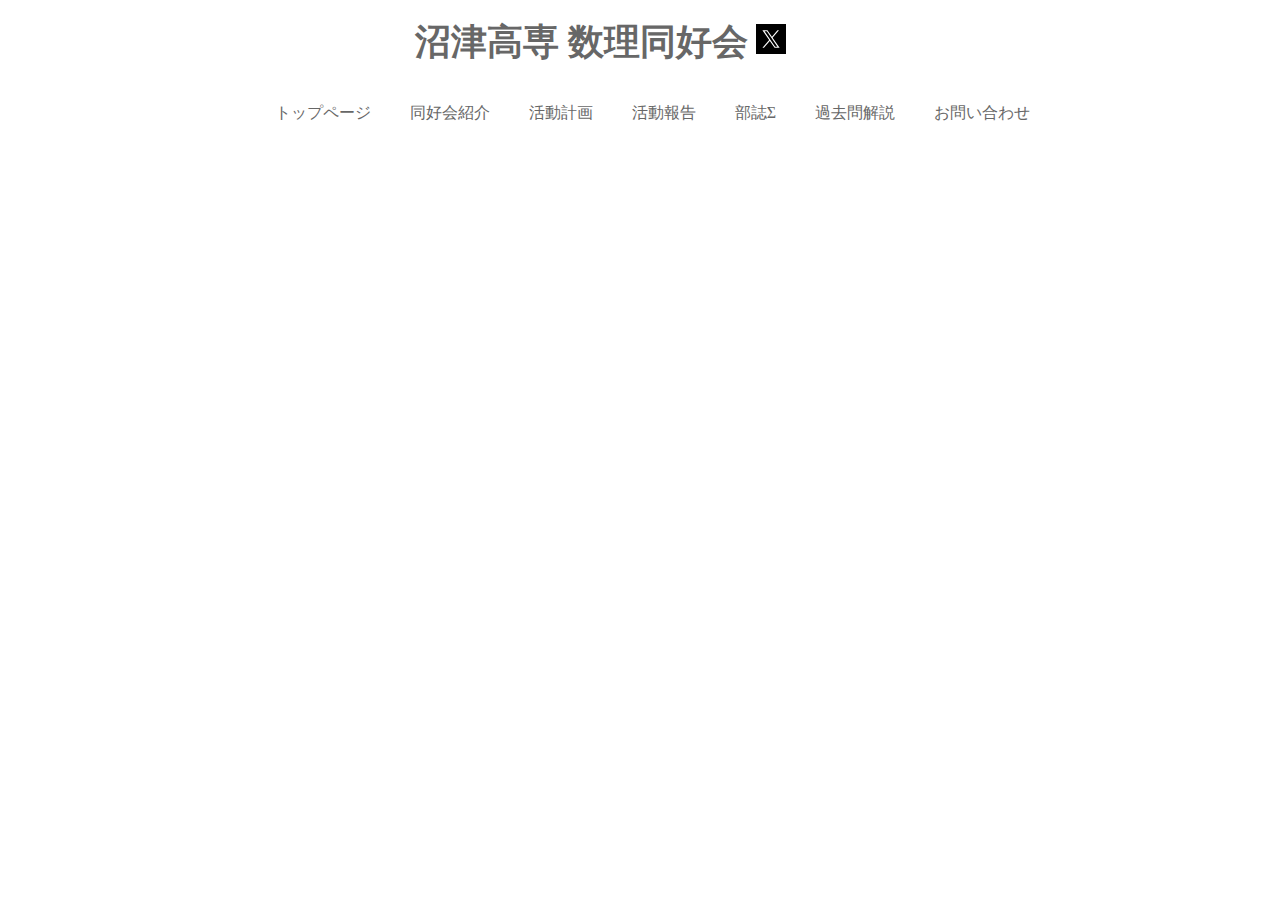
<file: header.html>
<!DOCTYPE html>
<html>
<head>
    <meta charset="UTF-8">
    <link rel="stylesheet" href="header.css"> 
    <title>沼津高専 数理同好会</title>
    <meta name="viewport" content="width=device-width, initial-scale=1.0"></meta>
    <meta http-equiv="X-UA-Compatible" content="IE=edge"></meta>
</head>

<body>
    <header>
        <h1 class="headline">
            <p>沼津高専 数理同好会</p>
            <div class="social">
                <li class="l-globalHeader_snsItem">
                    <a target="_blank" href="https://x.com/NIT_clubmath">
                        <svg width="30" height="30" id="_レイヤー_2" data-name="レイヤー 2" xmlns="http://www.w3.org/2000/svg" viewBox="0 0 300 300">
                            <g id="_レイヤー_1-2" data-name="レイヤー 1">
                              <g>
                                <rect width="300" height="300"/>
                                <path class="cls-1" d="m166.05,136.58l63.63-74.42h-15.06l-55.31,64.7-44.85-64.7h-50.69l67.55,97.44-66.89,78.24h15.06l58.57-68.51,47.49,68.51h50.69l-70.19-101.26Zm-80.51-62.84h23.21l105.72,152.51h-23.21L85.53,73.74Z"/>
                              </g>
                            </g>
                          </svg>
                    </a>
                </li>
            </div>
        </h1>
        <nav>
            <ul class="nav-list">
                <li class="nav-list-item"><a href="index.html">トップページ</a></li>
                <li class="nav-list-item"><a href="index.html">同好会紹介</a></li>
                <li class="nav-list-item"><a href="index.html">活動計画</a></li>
                <li class="nav-list-item"><a href="index.html">活動報告</a></li>
                <li class="nav-list-item"><a href="index.html">部誌Σ</a></li>
                <li class="nav-list-item"><a href="index.html">過去問解説</a></li>
                <li class="nav-list-item"><a href="index.html">お問い合わせ</a></li>
            </ul>
        </nav>

    </header>

</body>
</html>
</file>
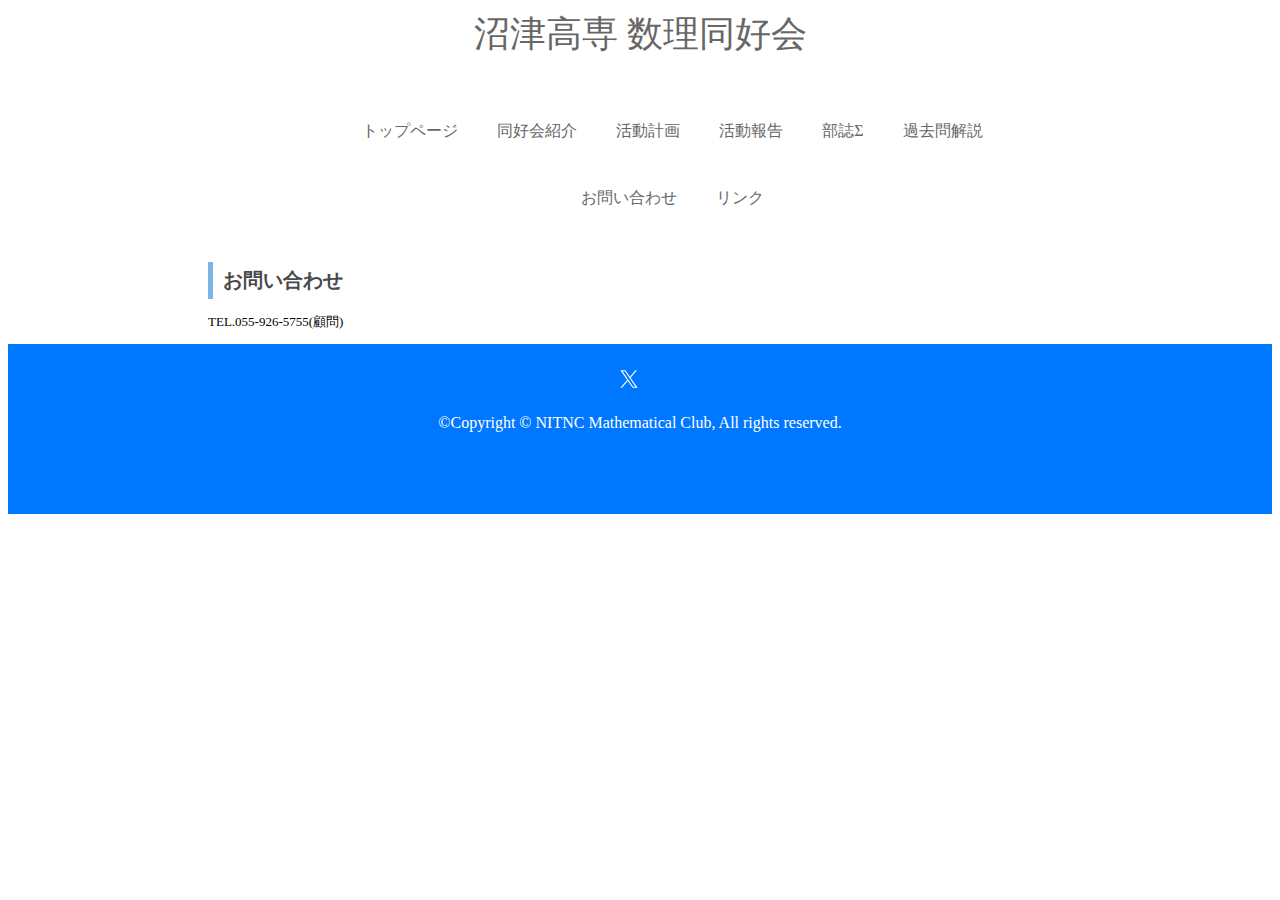
<file: inquiry.html>
<!DOCTYPE html>
<html>
<head>
    <meta charset="UTF-8">
    <link rel="stylesheet" href="paragraph.css">
    <link rel="stylesheet" href="header.css">
    <link rel="stylesheet" href="footer.css">
    <link rel="stylesheet" href="margin.css">
    <title>沼津高専 数理同好会</title>
    <meta http-equiv="X-UA-Compatible" content="IE=edge"></meta>
    <meta name="viewport" content="width=device-width, initial-scale=1.0"></meta>
    <script src="https://code.jquery.com/jquery-3.2.1.min.js"></script>
</head>



<body>
    <div id="main">
        <script src="include.js"></script>
        <script>header();</script>

        <h1 class="main-paragraph">お問い合わせ</h1>
        <h3 class="main-text">TEL.055-926-5755(顧問)</h3>

    </div>

    <script>foooooter();</script>

</body>
</html>
</file>
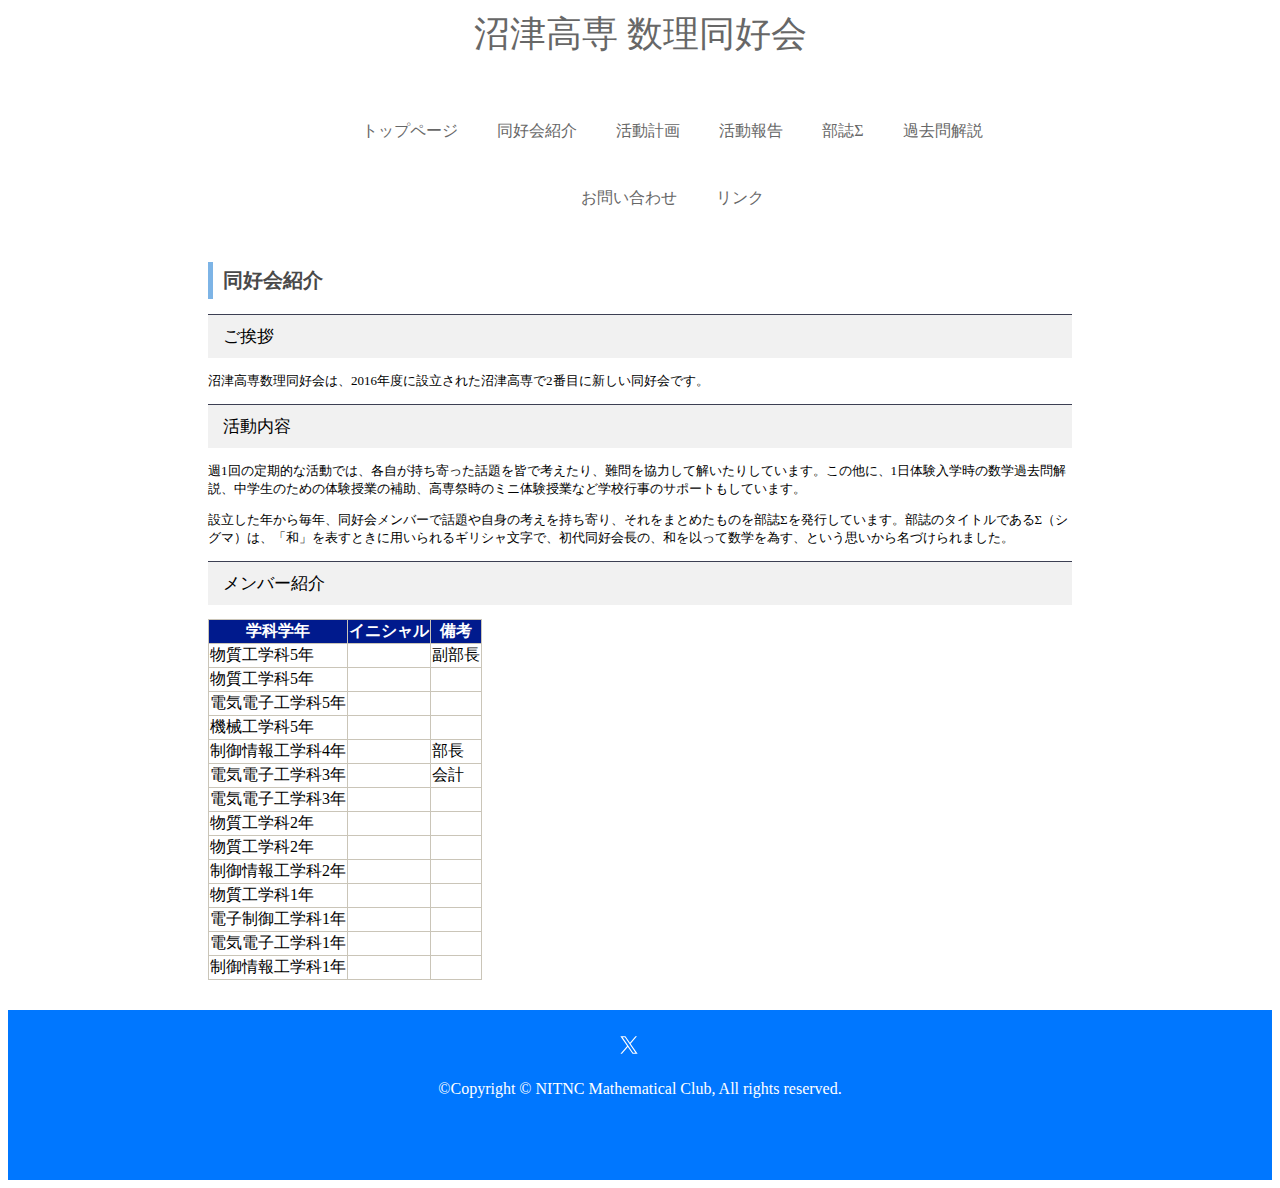
<file: introduce.html>
<!DOCTYPE html>
<html>
<head>
    <meta charset="UTF-8">
    <link rel="stylesheet" href="paragraph.css">
    <link rel="stylesheet" href="header.css">
    <link rel="stylesheet" href="footer.css">
    <link rel="stylesheet" href="margin.css">
    <link rel="stylesheet" href="membertable.css">
    <title>沼津高専 数理同好会</title>
    <meta http-equiv="X-UA-Compatible" content="IE=edge"></meta>
    <meta name="viewport" content="width=device-width, initial-scale=1.0"></meta>
    <script src="https://code.jquery.com/jquery-3.2.1.min.js"></script>
</head>



<body>
    <div id="main">
        <script src="include.js"></script>
        <script>header();</script>

        <h1 class="main-paragraph">同好会紹介</h1>
        <h2 class="sub-paragraph">ご挨拶</h2>
        <h3 class="main-text">沼津高専数理同好会は、2016年度に設立された沼津高専で2番目に新しい同好会です。</h3>
        <h2 class="sub-paragraph">活動内容</h2>
        <h3 class="main-text">週1回の定期的な活動では、各自が持ち寄った話題を皆で考えたり、難問を協力して解いたりしています。この他に、1日体験入学時の数学過去問解説、中学生のための体験授業の補助、高専祭時のミニ体験授業など学校行事のサポートもしています。</h3>
        <h3 class="main-text">設立した年から毎年、同好会メンバーで話題や自身の考えを持ち寄り、それをまとめたものを部誌Σを発行しています。部誌のタイトルであるΣ（シグマ）は、「和」を表すときに用いられるギリシャ文字で、初代同好会長の、和を以って数学を為す、という思いから名づけられました。</h3>
        <h2 class="sub-paragraph">メンバー紹介</h2>
        <link rel="mambertable" href="footer.css">
        <table class="member" border="1">
            <tr>
                <th>学科学年</th><th>イニシャル</th><th>備考</th>
            </tr>
            <tr>
                <td>物質工学科5年</td><td></td><td>副部長</td>
            </tr>
            <tr>
                <td>物質工学科5年</td><td></td><td></td>
            </tr>
            <tr>
                <td>電気電子工学科5年</td><td></td><td></td>
            </tr>
            <tr>
                <td>機械工学科5年</td><td></td><td></td>
            </tr>
            <tr>
                <td>制御情報工学科4年</td><td></td><td>部長</td>
            </tr>
            <tr>
                <td>電気電子工学科3年</td><td></td><td>会計</td>
            </tr>
            <tr>
                <td>電気電子工学科3年</td><td></td><td></td>
            </tr>
            <tr>
                <td>物質工学科2年</td><td></td><td></td>
            </tr>
            <tr>
                <td>物質工学科2年</td><td></td><td></td>
            </tr>
            <tr>
                <td>制御情報工学科2年</td><td></td><td></td>
            </tr>
            <tr>
                <td>物質工学科1年</td><td></td><td></td>
            </tr>
            <tr>
                <td>電子制御工学科1年</td><td></td><td></td>
            </tr>
            <tr>
                <td>電気電子工学科1年</td><td></td><td></td>
            </tr>
            <tr>
                <td>制御情報工学科1年</td><td></td><td></td>
            </tr>
        </table>
    </div>

    <script>foooooter();</script>

</body>
</html>
</file>
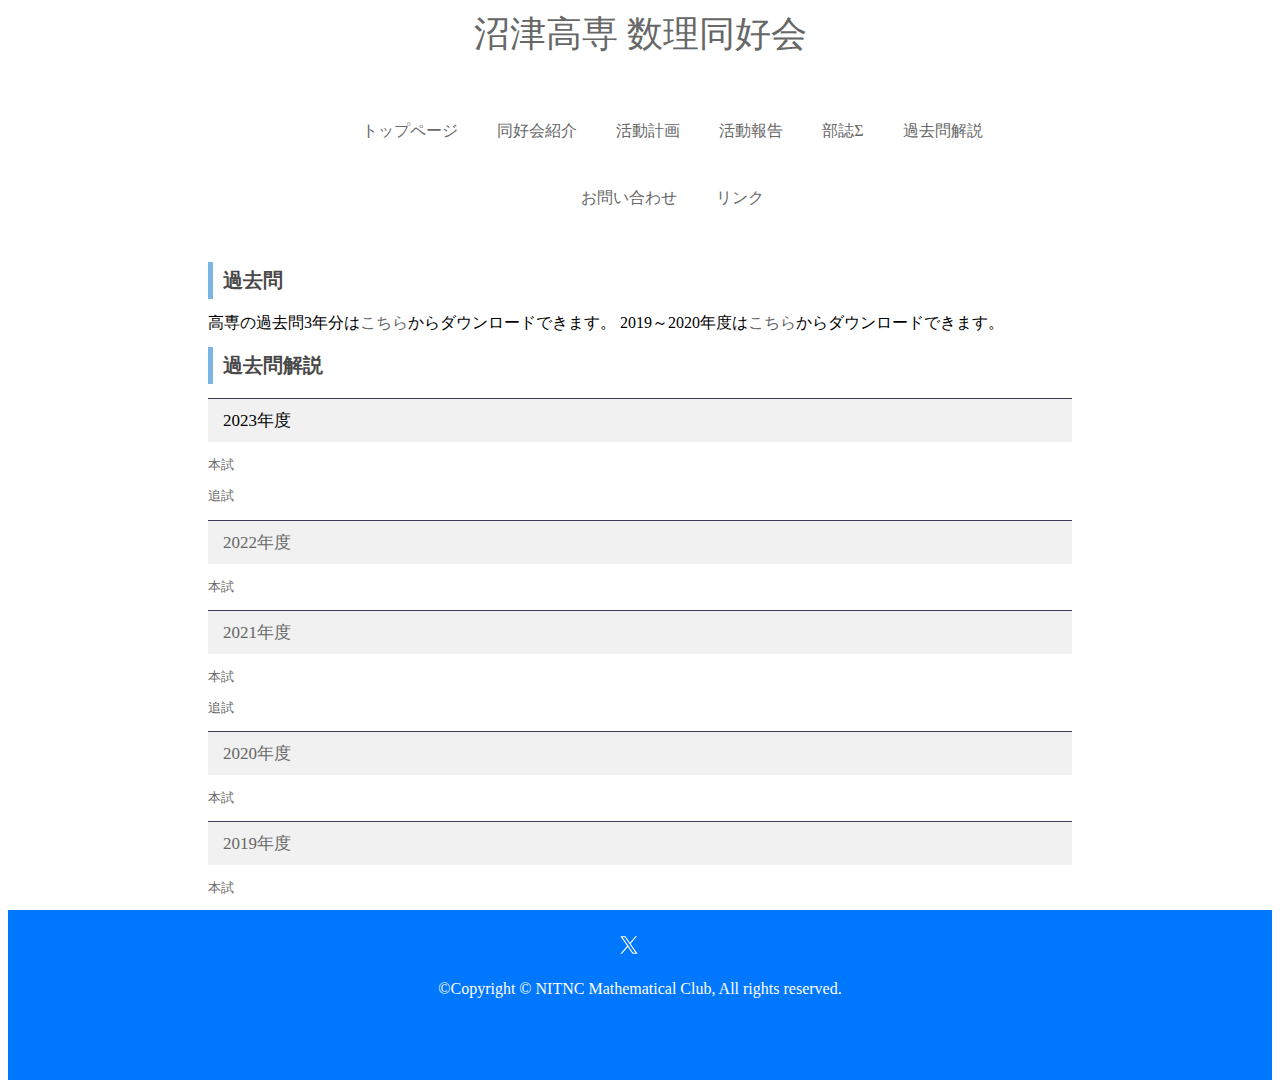
<file: kaisetsu.html>
<!DOCTYPE html>
<html>
<head>
    <meta charset="UTF-8">
    <link rel="stylesheet" href="paragraph.css">
    <link rel="stylesheet" href="header.css">
    <link rel="stylesheet" href="footer.css">
    <link rel="stylesheet" href="margin.css">
    <title>沼津高専 数理同好会</title>
    <meta http-equiv="X-UA-Compatible" content="IE=edge"></meta>
    <meta name="viewport" content="width=device-width, initial-scale=1.0"></meta>
    <script src="https://code.jquery.com/jquery-3.2.1.min.js"></script>
</head>



<body>
    <div id="main">
        <script src="include.js"></script>
        <script>header();</script>

        <h1 class="main-paragraph">過去問</h1>
        高専の過去問3年分は<a href="https://www.kosen-k.go.jp/exam/admissions/kosen_navi.html">こちら</a>からダウンロードできます。
        2019～2020年度は<a href="https://web.archive.org/web/20200524100033/https://www.kosen-k.go.jp/exam/admissions/kosen_navi.html">こちら</a>からダウンロードできます。
        <h1 class="main-paragraph">過去問解説</h1>
        <h2 class="sub-paragraph">2023年度</h2>
        <h3 class="main-text"><a href="past_exams_answer\R5本試.pdf">本試</h3>
        <h3 class="main-text"><a href="past_exams_answer\2023tsuishi.pdf">追試</h3>
        <h2 class="sub-paragraph">2022年度</h2>
        <h3 class="main-text"><a href="past_exams_answer\R4本試　.pdf">本試</h3>
        <h2 class="sub-paragraph">2021年度</h2>
        <h3 class="main-text"><a href="past_exams_answer\R3 数学 本試験.pptx">本試</h3>
        <h3 class="main-text"><a href="past_exams_answer\R3 数学 追試験.pptx">追試</h3>
        <h2 class="sub-paragraph">2020年度</h2>
        <h3 class="main-text"><a href="past_exams_answer\R2本試.pdf">本試</h3>
        <h2 class="sub-paragraph">2019年度</h2>
        <h3 class="main-text"><a href="past_exams_answer\H31本試.pdf">本試</h3>
    </div>

    <script>foooooter();</script>

</body>
</html>
</file>
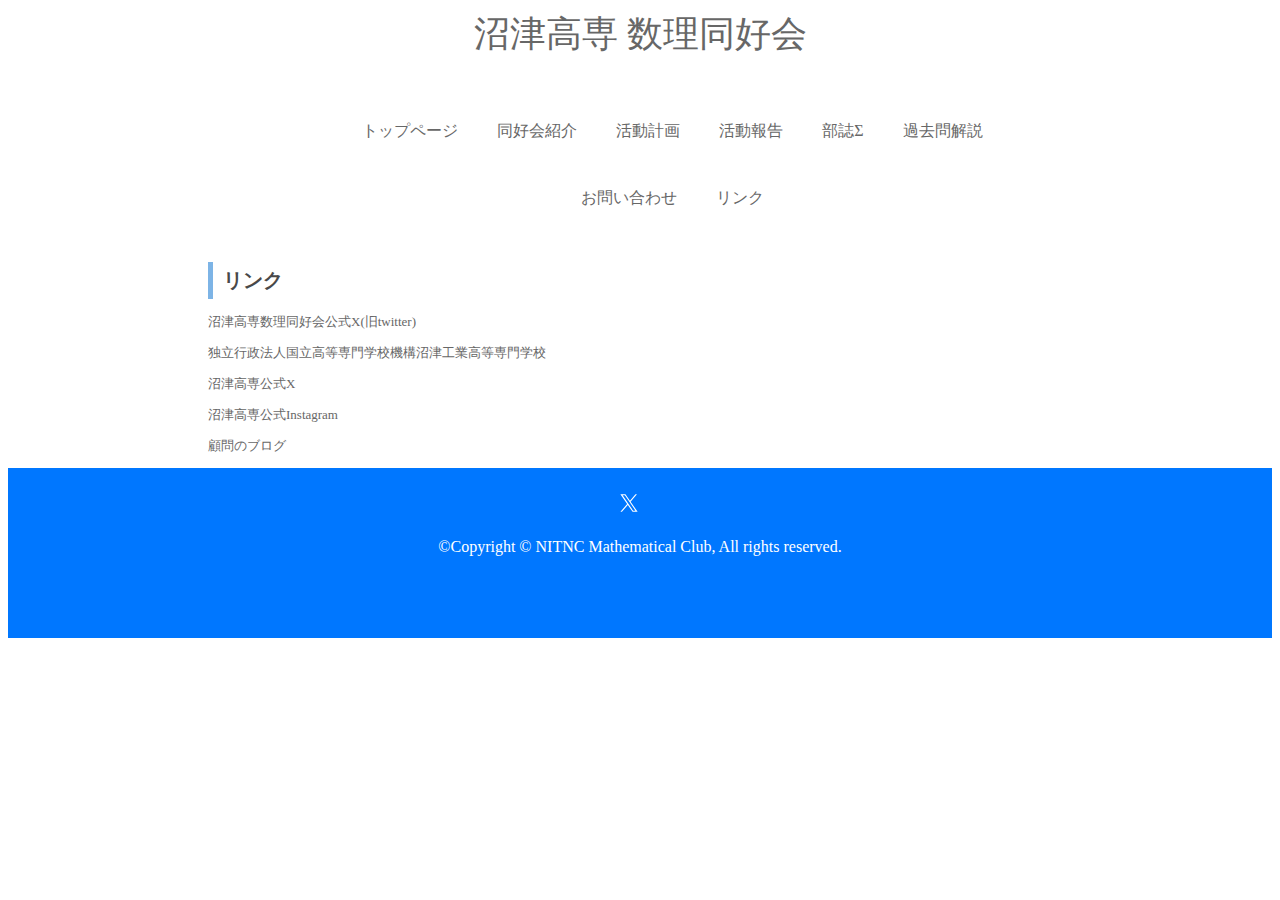
<file: links.html>
<!DOCTYPE html>
<html>
<head>
    <meta charset="UTF-8">
    <link rel="stylesheet" href="paragraph.css">
    <link rel="stylesheet" href="header.css">
    <link rel="stylesheet" href="footer.css">
    <link rel="stylesheet" href="margin.css">
    <title>沼津高専 数理同好会</title>
    <meta http-equiv="X-UA-Compatible" content="IE=edge"></meta>
    <meta name="viewport" content="width=device-width, initial-scale=1.0"></meta>
    <script src="https://code.jquery.com/jquery-3.2.1.min.js"></script>
</head>



<body>
    <div id="main">
        <script src="include.js"></script>
        <script>header();</script>
        <h1 class="main-paragraph">リンク</h1>
        <h3 class="main-text"><a href="https://x.com/NIT_clubmath">沼津高専数理同好会公式X(旧twitter)</a></h3>
        <h3 class="main-text"><a href="https://www.numazu-ct.ac.jp/">独立行政法人国立高等専門学校機構沼津工業高等専門学校</a></h3>
        <h3 class="main-text"><a href="https://x.com/NIT_NumazuKOSEN">沼津高専公式X</a></h3>
        <h3 class="main-text"><a href="https://www.instagram.com/nit_numazukosen/">沼津高専公式Instagram</a></h3>
        <h3 class="main-text"><a href="https://user.numazu-ct.ac.jp/~m-suzuki/">顧問のブログ</a></h3>



    </div>

    <script>foooooter();</script>

</body>
</html>
</file>
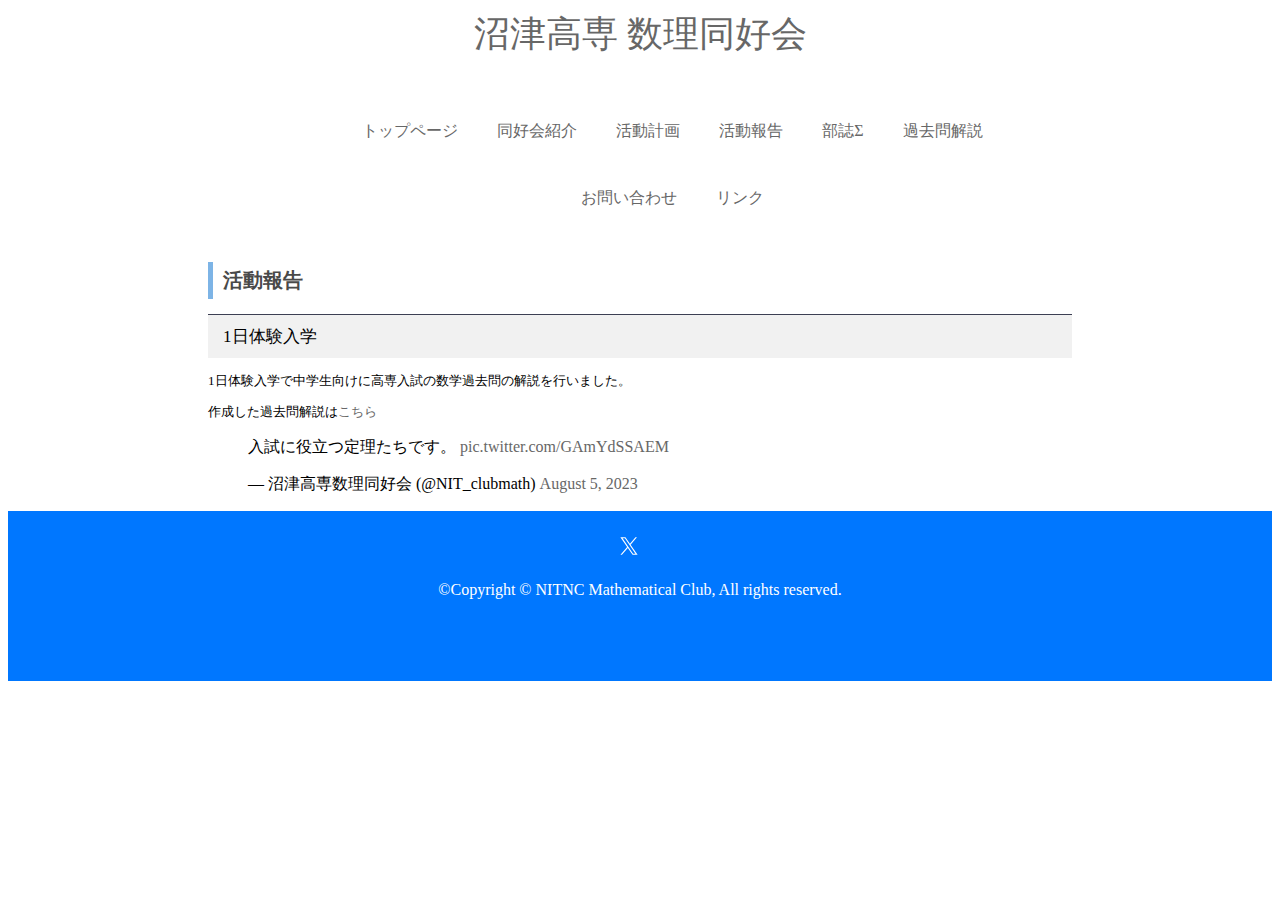
<file: report.html>
<!DOCTYPE html>
<html>
<head>
    <meta charset="UTF-8">
    <link rel="stylesheet" href="paragraph.css">
    <link rel="stylesheet" href="header.css">
    <link rel="stylesheet" href="footer.css">
    <link rel="stylesheet" href="margin.css">
    <title>沼津高専 数理同好会</title>
    <meta http-equiv="X-UA-Compatible" content="IE=edge"></meta>
    <meta name="viewport" content="width=device-width, initial-scale=1.0"></meta>
    <script src="https://code.jquery.com/jquery-3.2.1.min.js"></script>
</head>



<body>
    <div id="main">
        <script src="include.js"></script>
        <script>header();</script>

        <h1 class="main-paragraph">活動報告</h1>
        <h2 class="sub-paragraph">1日体験入学</h2>
        <h3 class="main-text">1日体験入学で中学生向けに高専入試の数学過去問の解説を行いました。</h3>
        <h3 class="main-text">作成した過去問解説は<a href="kaisetsu.html">こちら</a></h3>
        <blockquote class="twitter-tweet">
            <p lang="ja" dir="ltr">入試に役立つ定理たちです。 
                <a href="https://t.co/GAmYdSSAEM">pic.twitter.com/GAmYdSSAEM</a>
            </p>&mdash; 沼津高専数理同好会 (@NIT_clubmath) 
            <a href="https://twitter.com/NIT_clubmath/status/1687714406019538944?ref_src=twsrc%5Etfw">August 5, 2023</a>
        </blockquote>
            <script async src="https://platform.twitter.com/widgets.js" charset="utf-8"></script>
    </div>

    <script>foooooter();</script>

</body>
</html>
</file>
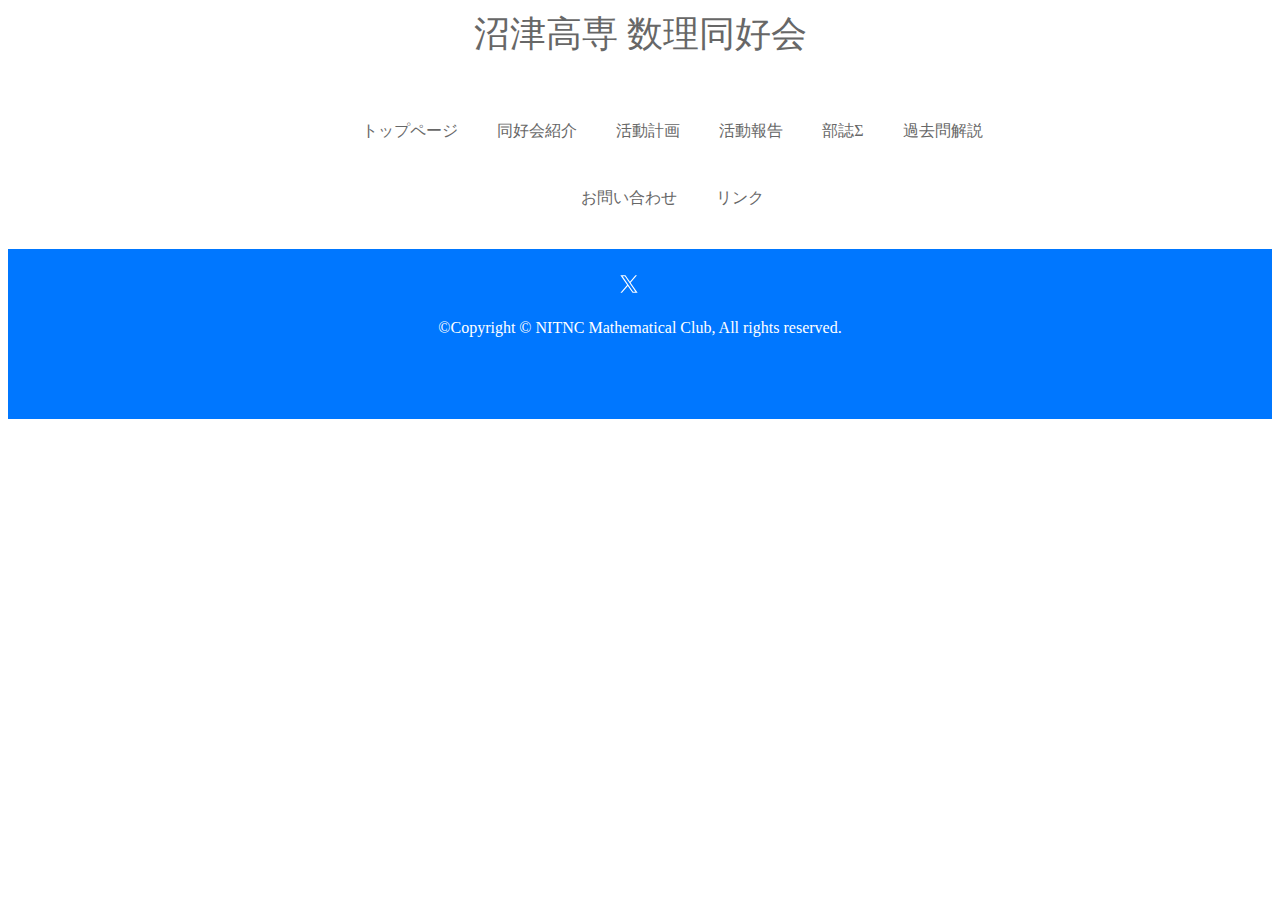
<file: template.html>
<!DOCTYPE html>
<html>
<head>
    <meta charset="UTF-8">
    <link rel="stylesheet" href="paragraph.css">
    <link rel="stylesheet" href="header.css">
    <link rel="stylesheet" href="footer.css">
    <link rel="stylesheet" href="margin.css">
    <title>沼津高専 数理同好会</title>
    <meta http-equiv="X-UA-Compatible" content="IE=edge"></meta>
    <meta name="viewport" content="width=device-width, initial-scale=1.0"></meta>
    <script src="https://code.jquery.com/jquery-3.2.1.min.js"></script>
</head>



<body>
    <div id="main">
        <script src="include.js"></script>
        <script>header();</script>

    </div>

    <script>foooooter();</script>

</body>
</html>
</file>
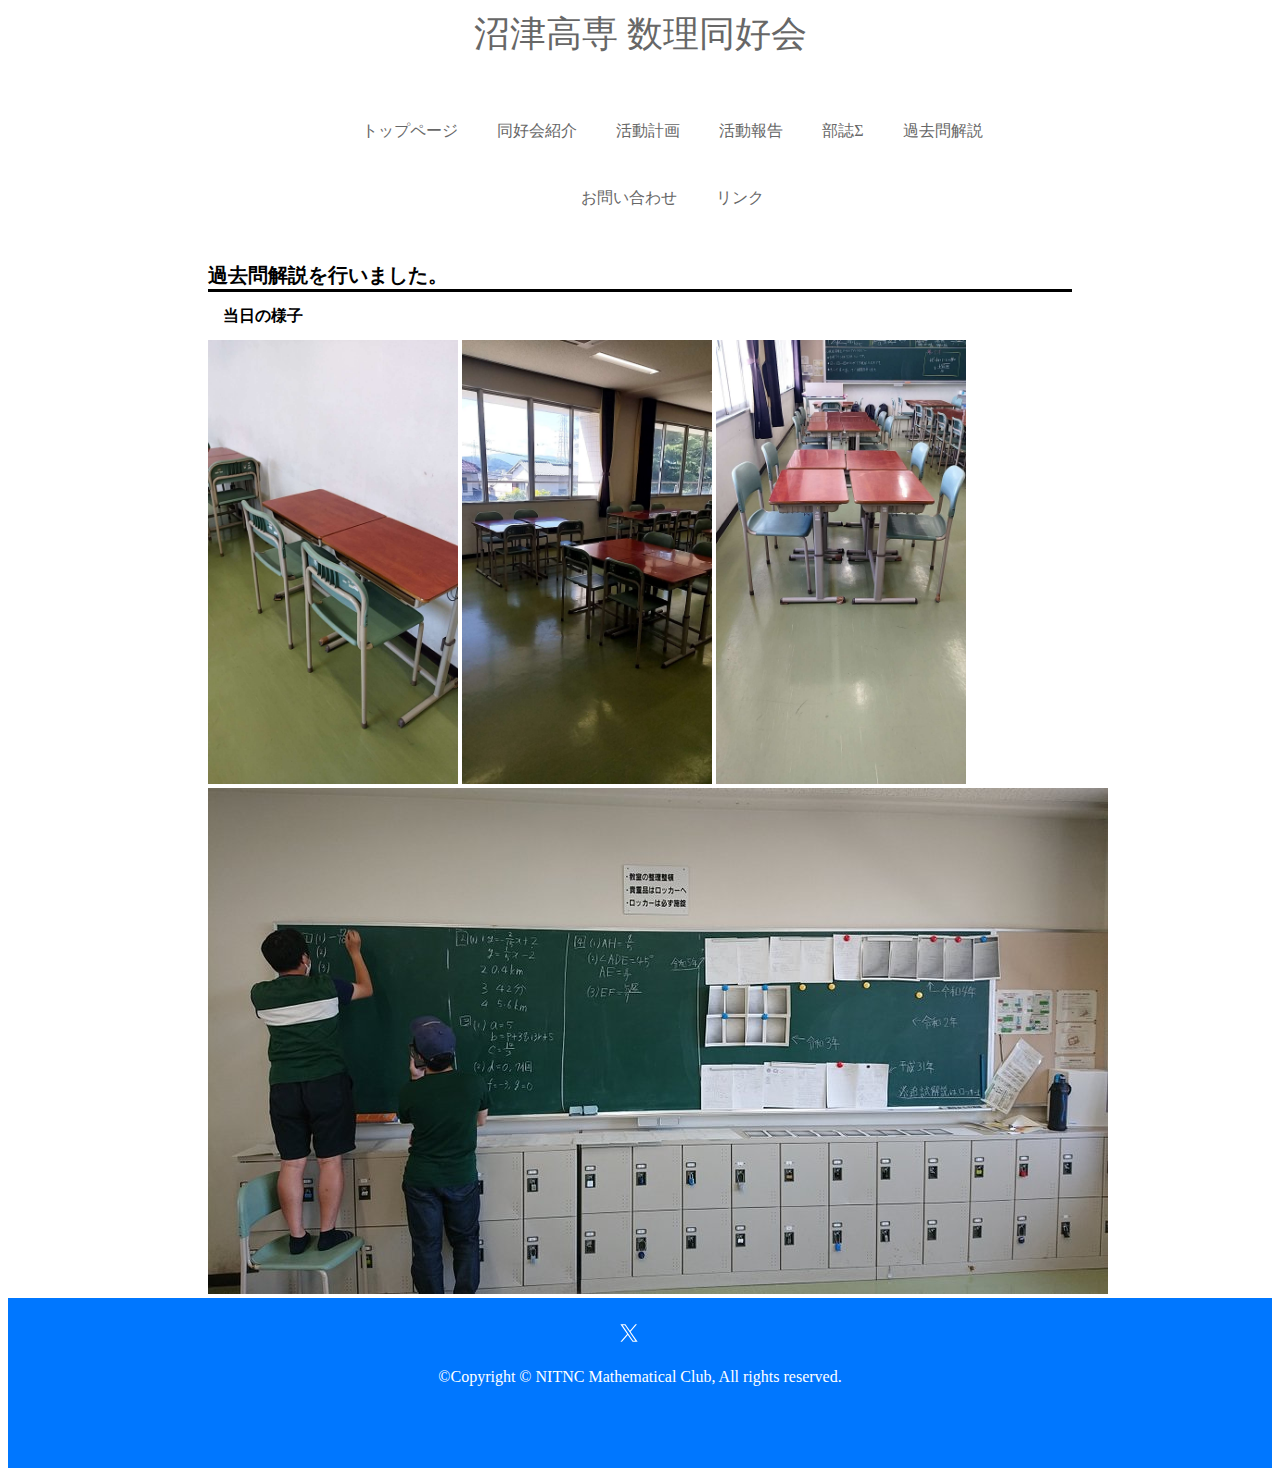
<file: news/20230805-1.html>
<!DOCTYPE html>
<html>
<head>
    <meta charset="UTF-8">
    <link rel="stylesheet" href="news_paragraph.css">
    <link rel="stylesheet" href="../header.css">
    <link rel="stylesheet" href="../footer.css">
    <link rel="stylesheet" href="../margin.css">
    <title>沼津高専 数理同好会</title>
    <meta http-equiv="X-UA-Compatible" content="IE=edge"></meta>
    <meta name="viewport" content="width=device-width, initial-scale=1.0"></meta>
    <script src="https://code.jquery.com/jquery-3.2.1.min.js"></script>
</head>



<body>
    <div id="main">
        <script src="news_include.js"></script>
        <script>header();</script>

        <h1>過去問解説を行いました。</h1>
        <h2>当日の様子</h2>
        <div class="img-wrapper" >
            <img src="imgs\2023体験入学\20230805_085716208.jpg"width="250"/>
            <img src="imgs\2023体験入学\20230805_093112587.jpg"width="250"/>
            <img src="imgs\2023体験入学\20230805_095940251.jpg"width="250"/>
            <img src="imgs\2023体験入学\20230805_kaisetsu.jpg"hight="250"/>

        </div>

    </div>

    <script>foooooter();</script>

</body>
</html>
</file>
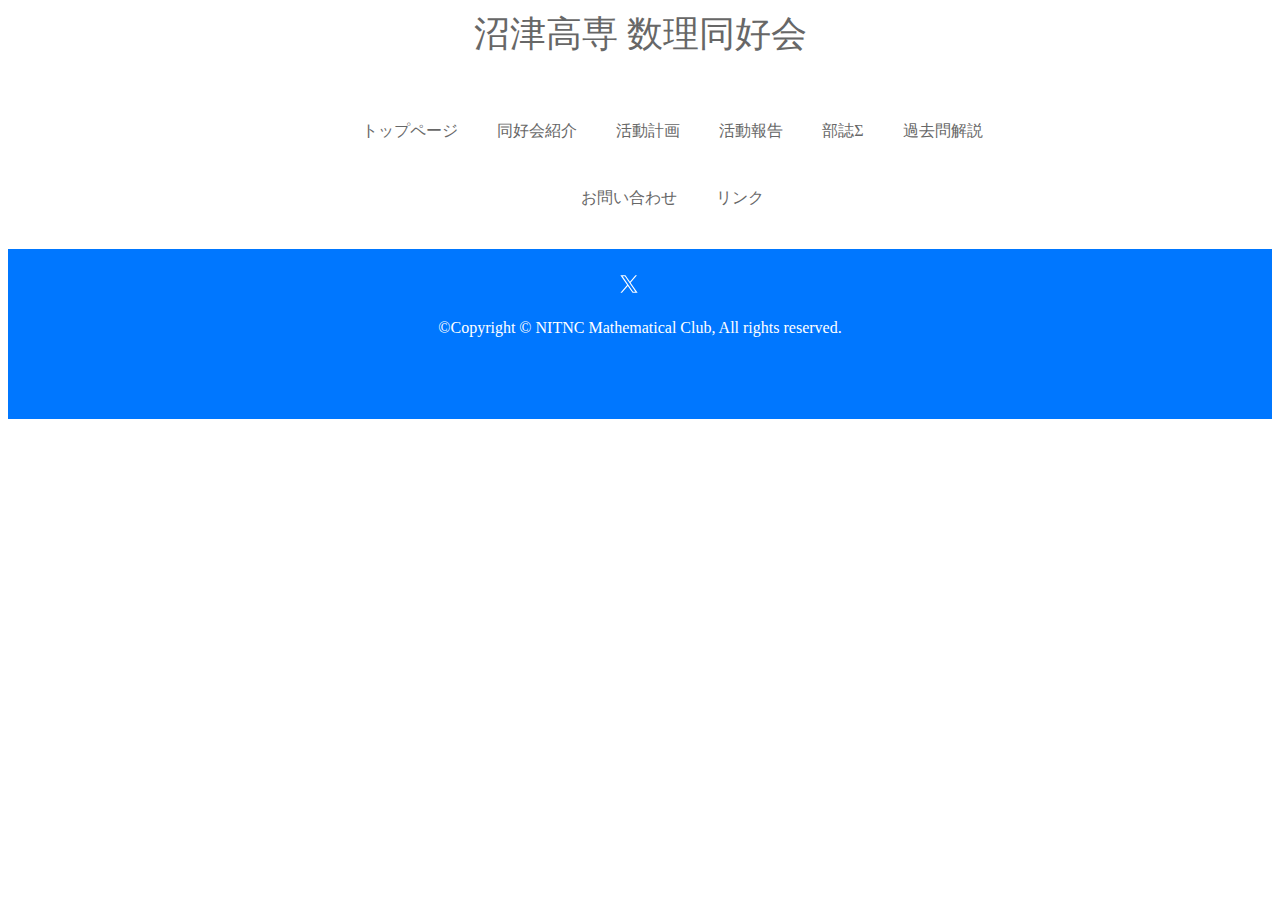
<file: news/newstemplate.html>
<!DOCTYPE html>
<html>
<head>
    <meta charset="UTF-8">
    <link rel="stylesheet" href="news_paragraph.css">
    <link rel="stylesheet" href="../header.css">
    <link rel="stylesheet" href="../footer.css">
    <link rel="stylesheet" href="../margin.css">
    <title>沼津高専 数理同好会</title>
    <meta http-equiv="X-UA-Compatible" content="IE=edge"></meta>
    <meta name="viewport" content="width=device-width, initial-scale=1.0"></meta>
    <script src="https://code.jquery.com/jquery-3.2.1.min.js"></script>
</head>



<body>
    <div id="main">
        <script src="news_include.js"></script>
        <script>header();</script>

    </div>

    <script>foooooter();</script>

</body>
</html>
</file>
<file: header.css>
a:-webkit-any-link {
  color: -webkit-link;
  cursor: pointer;
  text-decoration: none;
  color: #676767;
}



.cls-1 {
    fill: #fff;

  }

.l-globalHeader_snsItem{
  display: block;
  margin-right: 80px;
  text-align: center;
}

/* 横並びにするためのスタイル */
.headline p, /* aタグ */
.headline .social { /* divクラス */
    display: inline-block;
    
}

.headline p{
  margin-bottom: 10px;
}

/* 横並びにするためのスタイル */
.nav-list {
  display: flex;
  list-style: none; /* リストのデフォルトのリストスタイルを無効化 */
}

.nav-list-item a {
  margin-right: 15px; /* 各項目の間隔を調整（任意の値を設定） */
}

/* header要素を中央揃えにするためのスタイル */
header {
  justify-content: center;
  text-align: center;
}

/* h1要素のマージンを調整（任意の値を設定） */
.headline {
  margin: 0;
}

nav ul {
  overflow:hidden;
  list-style:none;
  margin: 0 auto;
  z-index: 20;
  text-align: center;
  }
  
nav ul li {
  display: inline-block;
  padding: 26px 10px 20px 10px;
  
}

nav ul li a{
  color: #676767;
}

nav {
  display: flex;
  justify-content: center;
}

.headline p{
  text-decoration: none;
  color:#676767;
  font-size: 36px;
  margin-top: 10px;
}

/* styles for desktop */

.nav-list {
  display: block;
}

.nav-list-hamburger{
  display: none;
}

/**/
.menu-content {
  width: 100%;
  height: 100%;
  position: fixed;
  bottom: 100%;
  left:0;
  
  z-index: 80;
  background-color: #0077ff;
  transition: all 0.5s;/*アニメーション設定*/
}
.menu-content ul {
    padding: 70px 10px 0;
}
.menu-content ul li {
    border-bottom: solid 1px #ffffff;
    list-style: none;
}
.menu-content ul li a {
    display: block;
    width: 100%;
    font-size: 15px;
    box-sizing: border-box;
    color:#ffffff;
    text-decoration: none;
    padding: 9px 15px 10px 0;
    position: relative;
}
.menu-content ul li a::before {
    content: "";
    width: 7px;
    height: 7px;
    border-top: solid 2px #ffffff;
    border-right: solid 2px #ffffff;
    transform: rotate(45deg);
    position: absolute;
    right: 11px;
    top: 16px;
}
#menu-btn-check:checked ~ .menu-content {
  bottom: 0;/*メニューを画面内へ*/
}

.menu-btn {
  position: fixed;
  top: 10px;
  right: 10px;
  display: flex;
  height: 60px;
  width: 60px;
  justify-content: center;
  align-items: center;
  z-index: 90;
  background-color: #0077ff;
}
.menu-btn span,
.menu-btn span:before,
.menu-btn span:after {
  content: '';
  display: block;
  height: 3px;
  width: 25px;
  border-radius: 3px;
  background-color: #ffffff;
  position: absolute;
}
.menu-btn span:before {
  bottom: 8px;
}
.menu-btn span:after {
  top: 8px;
}

#menu-btn-check:checked ~ .menu-btn span {
  background-color: rgba(255, 255, 255, 0);/*メニューオープン時は真ん中の線を透明にする*/
}
#menu-btn-check:checked ~ .menu-btn span::before {
  bottom: 0;
  transform: rotate(45deg);
}
#menu-btn-check:checked ~ .menu-btn span::after {
  top: 0;
  transform: rotate(-45deg);
}

/**/
.headline p.title-pc{
  display:block
}

.headline p.title-smartphone{
  display:none
}

.hamburger-menu{
  display:none
}

/* styles for mobile */
@media screen and (max-width: 1224px) {
  .nav-list {
    display: none;
  }
  .nav-list-hamburger{
    display: block;
}
.hamburger-menu{
  display:block
}

}

@media screen and (max-width: 600px) {
  .nav-list {
    display: none;
  }
  .nav-list-hamburger{
    display: block;
}

.headline p.title-pc{
  display:none
}

.headline p.title-smartphone{
  display:block
}
.hamburger-menu{
  display:block
}

}
</file>
<file: paragraph.css>
h1.main-paragraph{
    padding: 0.25em 0.5em;
    color:#494949;
    background: transparent;
    border-left:solid 5px #7db4e6;
    font-size: 20px;
  }
  
h2.sub-paragraph{
    background-color: #f1f1f1;
    border-top-style: solid;
    border-top-color: #3c3f53;
    font-size:17px;
    padding-top: 10px;
    padding-bottom: 10px;
    border-top-width: 1px;
    font-weight: normal;
    padding-left: 15px;
}

h3.main-text{
    font-weight: normal;
    font-size:13px;
}
h4{
    font-weight: normal;
    text-indent: 15px;
    font-size:13px;
}

h5{
    font-weight: normal;
    text-indent: 30px;
    font-size:13px;
}
</file>
<file: footer.css>
footer {
    width: 100%;
    height: 150px; 
    text-align: center;
    padding-top: 20px;
    padding-bottom: 0px;
    background-color: #0077ff;
    color:#FFFFFF;
    position: sticky;
    
  }
</file>
<file: margin.css>
div#main{
    padding-left: 200px;
    padding-right: 200px;

    
  }
  
  @media screen and (max-width: 767px){
  div#main{
    padding-left: 20px;
    padding-right: 20px;

    
  }
  }
</file>
<file: membertable.css>
table.member {
  border-collapse: collapse;
  border: solid 1px #cac5b8;/*表全体を線で囲う*/
  margin-bottom: 30px;
}

table th, table td {
  border: solid 1px #cac5b8;/**/
}
table th{/*thに対して*/
  color: #FFFFFF;/*文字色*/
  background: #001a8d;/*背景色*/
}
</file>
<file: news/news_paragraph.css>
h1 {
    /*線の種類（実線） 太さ 色*/
    border-bottom: solid 3px black;
    font-size: 20px;
  }


h2 {
    font-size: 16px;
    margin-left: 15px;
}
</file>
